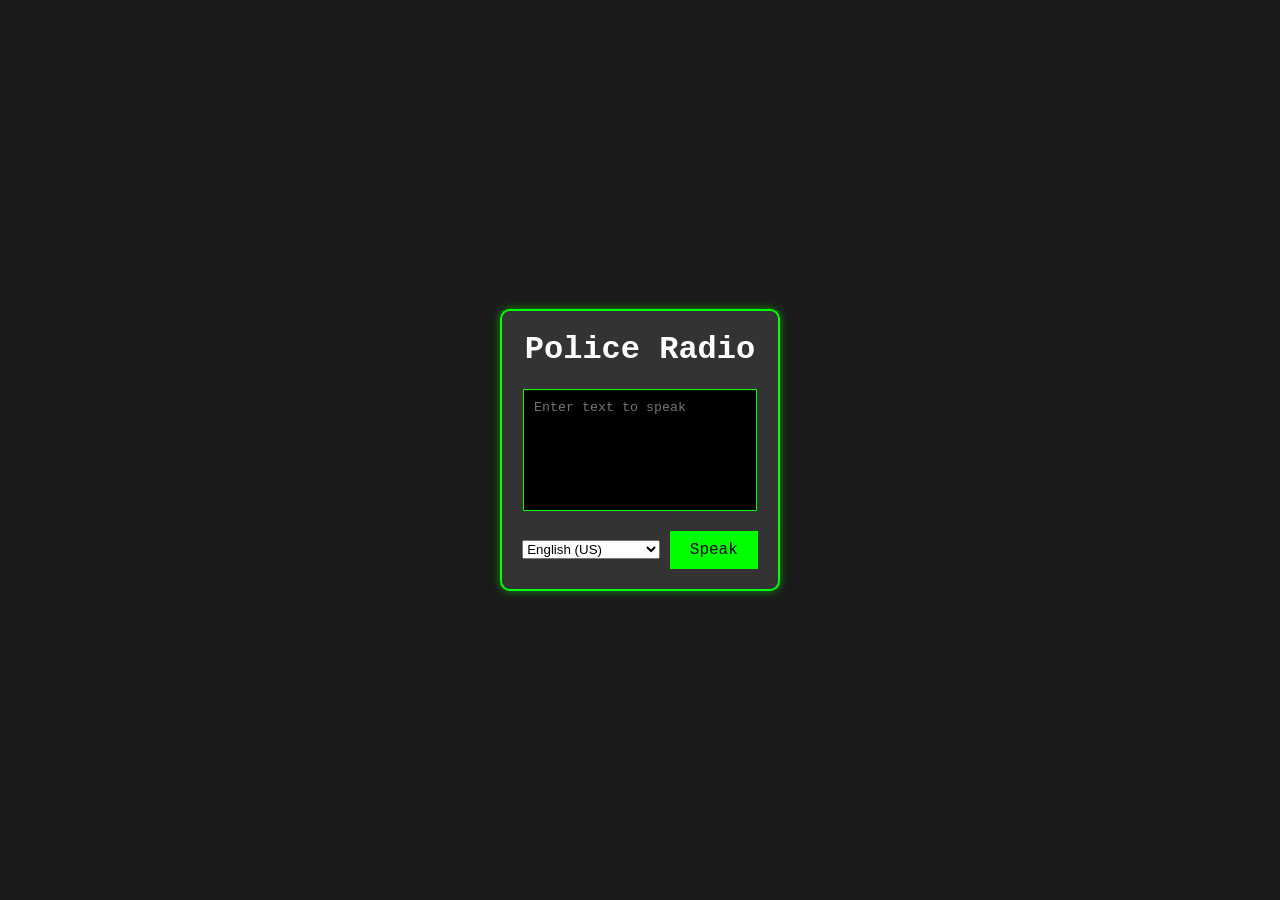
<file: index.html>
<!DOCTYPE html>
<html lang="en">
<head>
    <meta charset="UTF-8">
    <meta name="viewport" content="width=device-width, initial-scale=1.0">
    <title>Police Radio</title>
    <meta name="theme-color" content="#1a1a1a">
    <link rel="stylesheet" href="style.css">
    <link rel="manifest" href="manifest.json">
</head>
<body>
    <div class="container">
        <h1>Police Radio</h1>
        <textarea id="text-input" placeholder="Enter text to speak"></textarea>
        <div class="controls">
            <select id="language-select">
                <option value="en-US">English (US)</option>
                <option value="es-ES">Spanish (Spain)</option>
                <option value="fr-FR">French (France)</option>
                <option value="de-DE">German (Germany)</option>
            </select>
            <button id="speak-button">Speak</button>
        </div>
        <button id="install-button" hidden>Install App</button>
    </div>
    <audio id="police-siren" src="police-siren.mp3"></audio>
    <script src="script.js"></script>
</body>
</html>
</file>
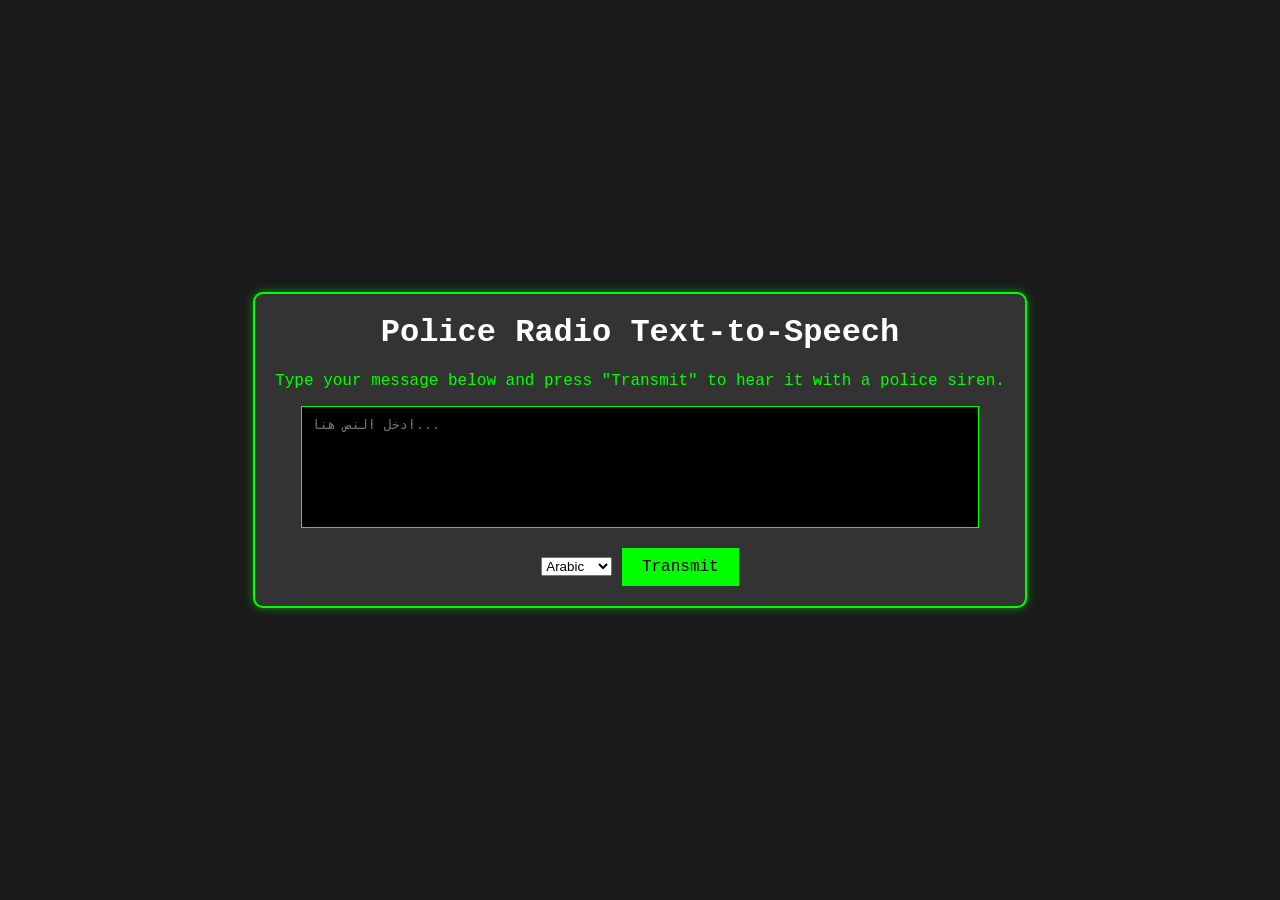
<file: pol2.html>
<!DOCTYPE html>
<html lang="en">

<head>
  <meta charset="UTF-8">
  <meta name="viewport" content="width=device-width, initial-scale=1.0">
  <title>Police Radio</title>
  <link rel="stylesheet" href="style.css">
  <link rel="manifest" href="manifest.json">
</head>

<body>
  <div class="container">
    <h1>Police Radio Text-to-Speech</h1>
    <p>Type your message below and press "Transmit" to hear it with a police siren.</p>
    <textarea id="text-input" placeholder="ادخل النص هنا..."></textarea>
    <select id="language-select">
      <option value="ar-SA">Arabic</option>
      <option value="en-US">English</option>
      <option value="es-ES">Spanish</option>
      <option value="fr-FR">French</option>
      <option value="de-DE">German</option>
    </select>
    <button id="speak-button">Transmit</button>
  </div>
  <audio id="police-siren" src="https://fofodaman-debug.github.io/boukanet/police-siren.mp3" preload="auto"></audio>
  <script src="script.js"></script>
</body>

</html>
</file>
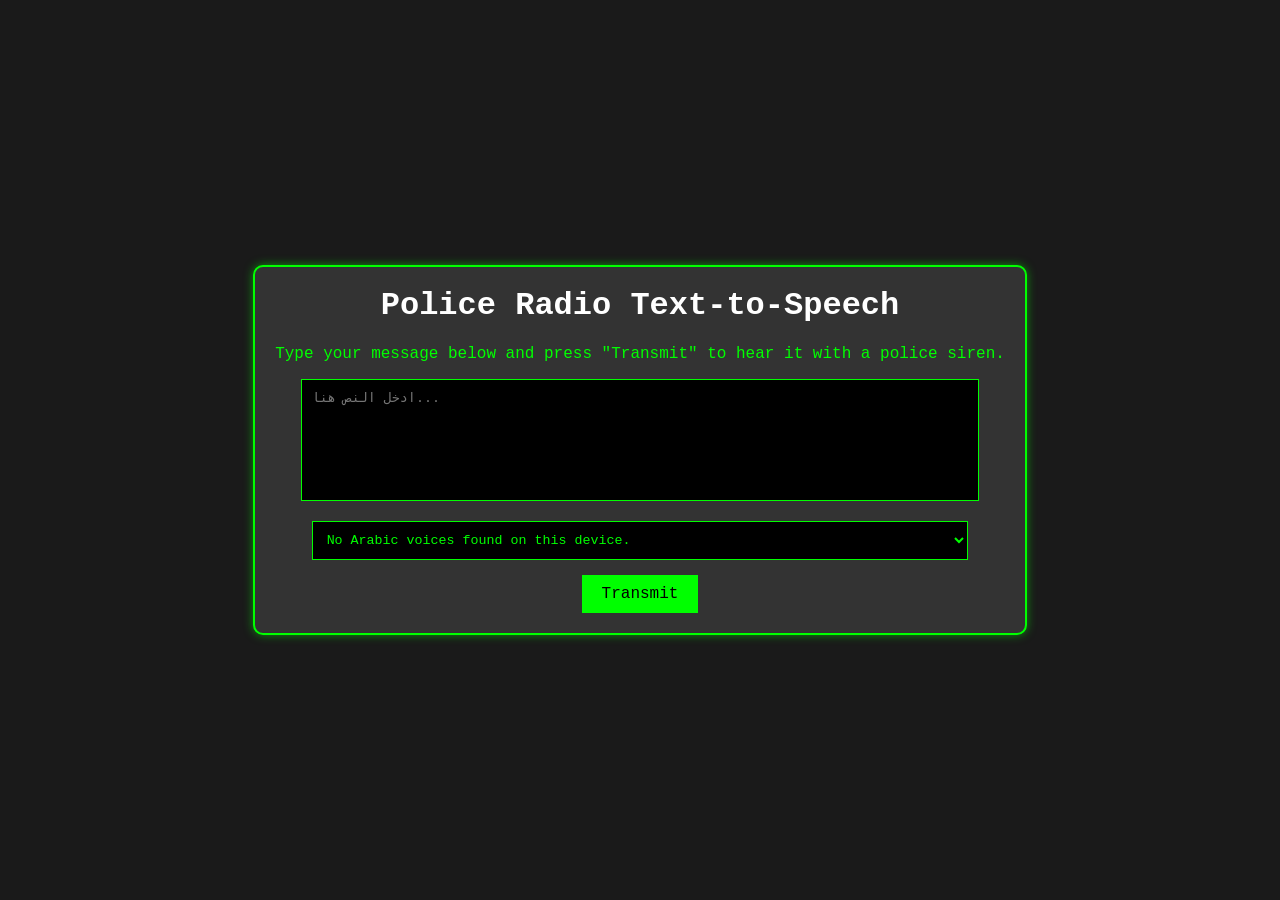
<file: police.html>
<!DOCTYPE html>
<html lang="en">
<head>
    <meta charset="UTF-8">
    <meta name="viewport" content="width=device-width, initial-scale=1.0">
    <title>Police Radio</title>
    <style>
        body {
            background-color: #1a1a1a;
            color: #00ff00;
            font-family: 'Courier New', Courier, monospace;
            display: flex;
            justify-content: center;
            align-items: center;
            height: 100vh;
            margin: 0;
        }

        .container {
            background-color: #333;
            padding: 20px;
            border: 2px solid #00ff00;
            border-radius: 10px;
            box-shadow: 0 0 10px rgba(0, 255, 0, 0.5);
            text-align: center;
        }

        h1 {
            margin-top: 0;
            color: #fff;
        }
        
        select, textarea {
            width: 90%;
            background-color: #000;
            color: #00ff00;
            border: 1px solid #00ff00;
            padding: 10px;
            margin-bottom: 15px;
            font-family: 'Courier New', Courier, monospace;
        }

        textarea {
            height: 100px;
            resize: none;
        }

        button {
            background-color: #00ff00;
            color: #000;
            border: none;
            padding: 10px 20px;
            font-size: 16px;
            cursor: pointer;
            font-family: 'Courier New', Courier, monospace;
            transition: background-color 0.3s;
        }

        button:hover {
            background-color: #00cc00;
        }
    </style>
</head>
<body>
    <div class="container">
        <h1>Police Radio Text-to-Speech</h1>
        <p>Type your message below and press "Transmit" to hear it with a police siren.</p>
        <textarea id="text-input" placeholder="ادخل النص هنا..."></textarea>
        <select id="voice-select"></select>
        <button id="speak-button">Transmit</button>
    </div>
    <audio id="police-siren" src="police-siren.mp3" preload="auto"></audio>
    <script>
        const textInput = document.getElementById('text-input');
        const speakButton = document.getElementById('speak-button');
        const voiceSelect = document.getElementById('voice-select');
        const policeSiren = document.getElementById('police-siren');

        function populateVoiceList() {
            const voices = window.speechSynthesis.getVoices().filter(voice => voice.lang.startsWith('ar'));
            voiceSelect.innerHTML = '';
            
            if (voices.length === 0) {
                const option = document.createElement('option');
                option.textContent = 'No Arabic voices found on this device.';
                voiceSelect.appendChild(option);
                speakButton.disabled = true;
            } else {
                speakButton.disabled = false;
                voices.forEach(voice => {
                    const option = document.createElement('option');
                    option.textContent = `${voice.name} (${voice.lang})`;
                    option.setAttribute('data-name', voice.name);
                    option.setAttribute('data-lang', voice.lang);
                    voiceSelect.appendChild(option);
                });
            }
        }

        populateVoiceList();

        if (window.speechSynthesis.onvoiceschanged !== undefined) {
            window.speechSynthesis.onvoiceschanged = populateVoiceList;
        }

        if ('speechSynthesis' in window) {
            speakButton.addEventListener('click', () => {
                const textToSpeak = textInput.value;
                if (textToSpeak.trim() !== '') {
                    window.speechSynthesis.cancel();
                    
                    const utterance = new SpeechSynthesisUtterance(textToSpeak);
                    
                    const selectedOption = voiceSelect.options[voiceSelect.selectedIndex];
                    const selectedVoiceName = selectedOption.getAttribute('data-name');
                    const selectedVoice = window.speechSynthesis.getVoices().find(voice => voice.name === selectedVoiceName);

                    if (selectedVoice) {
                        utterance.voice = selectedVoice;
                        utterance.lang = selectedVoice.lang;
                    }

                    policeSiren.currentTime = 0;
                    policeSiren.loop = true;
                    policeSiren.play();

                    utterance.onend = () => {
                        policeSiren.pause();
                        policeSiren.currentTime = 0;
                    };

                    window.speechSynthesis.speak(utterance);
                }
            });
        } else {
            alert('Your browser does not support the Web Speech API.');
        }
    </script>
</body>
</html>
</file>
<file: style.css>
body {
    background-color: #1a1a1a;
    color: #00ff00;
    font-family: 'Courier New', Courier, monospace;
    display: flex;
    justify-content: center;
    align-items: center;
    height: 100vh;
    margin: 0;
}

.container {
    background-color: #333;
    padding: 20px;
    border: 2px solid #00ff00;
    border-radius: 10px;
    box-shadow: 0 0 10px rgba(0, 255, 0, 0.5);
    text-align: center;
}

h1 {
    margin-top: 0;
    color: #fff;
}

textarea {
    width: 90%;
    height: 100px;
    background-color: #000;
    color: #00ff00;
    border: 1px solid #00ff00;
    padding: 10px;
    margin-bottom: 15px;
    font-family: 'Courier New', Courier, monospace;
    resize: none;
}

button {
    background-color: #00ff00;
    color: #000;
    border: none;
    padding: 10px 20px;
    font-size: 16px;
    cursor: pointer;
    font-family: 'Courier New', Courier, monospace;
    transition: background-color 0.3s;
}

button:hover {
    background-color: #00cc00;
}
</file>
